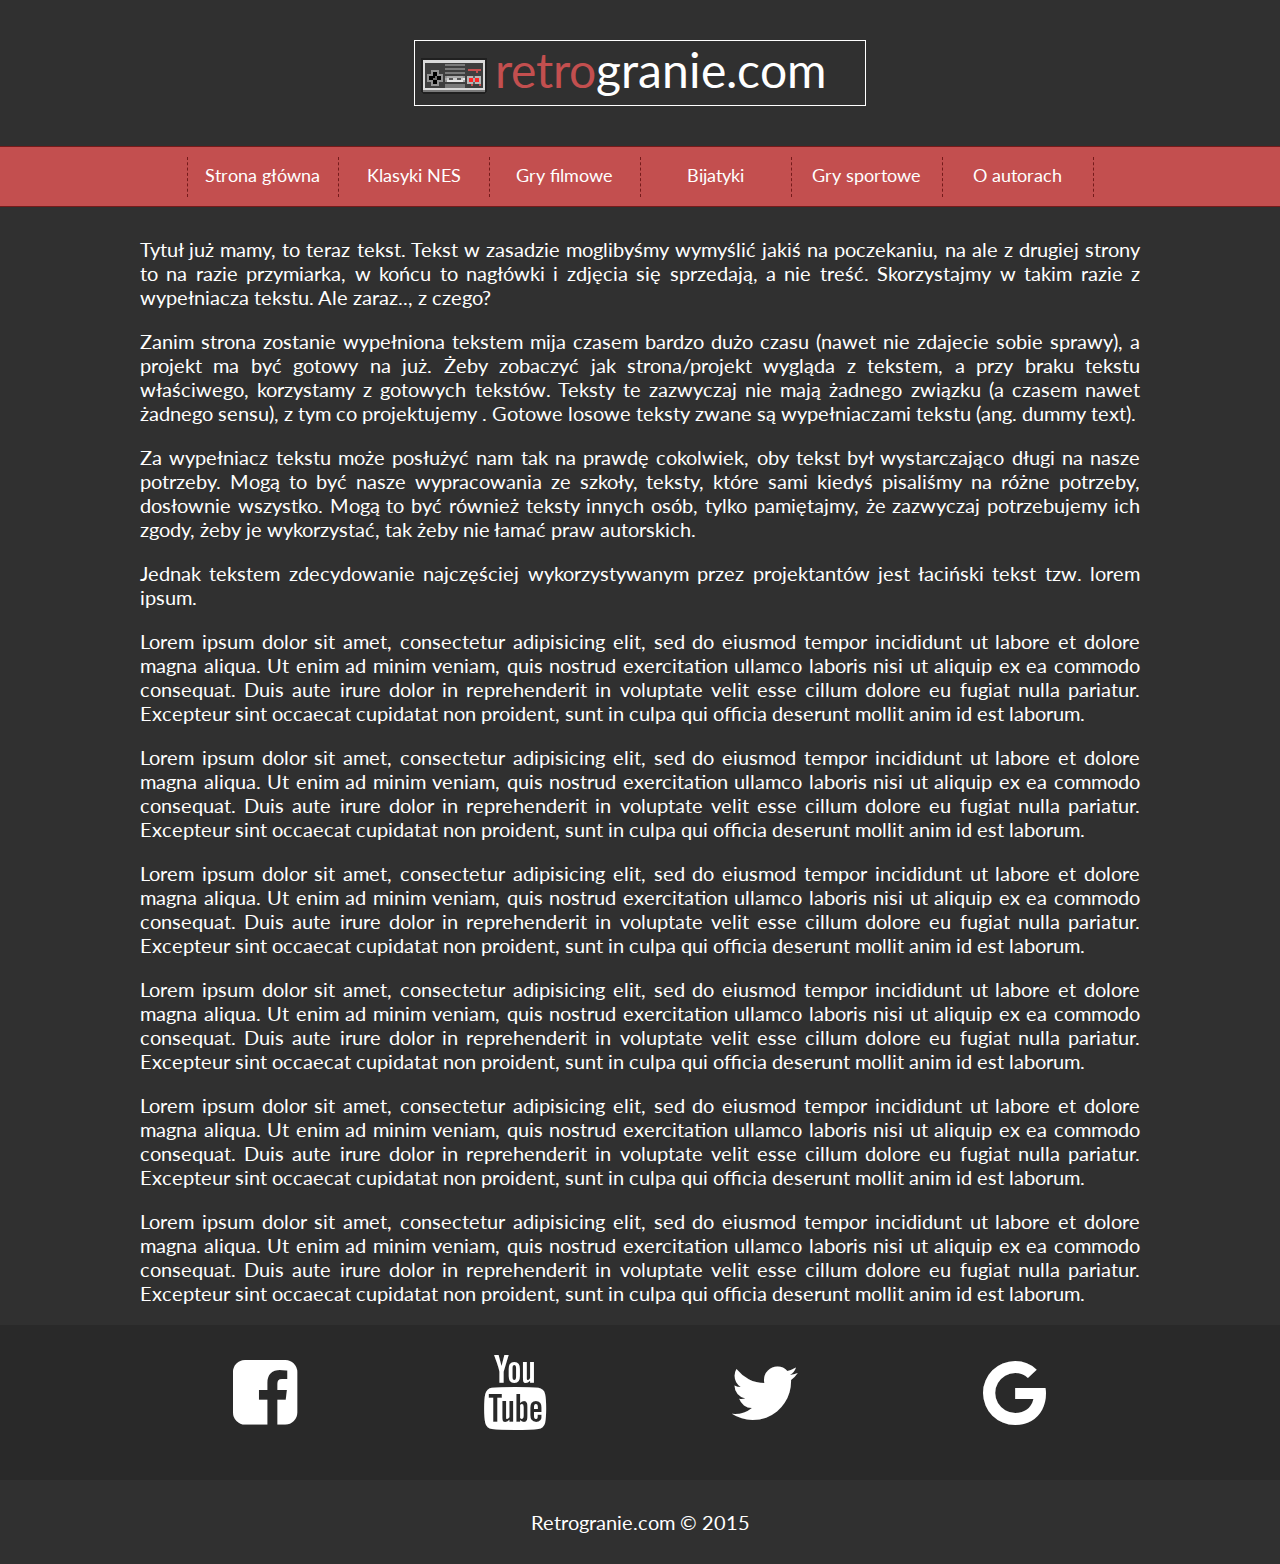
<file: css3/index.html>
<!DOCTYPE HTML>
<html lang="pl">
<head>
	<meta charset="utf-8" />
	<meta http-equiv="X-UA-Compatibile" content="IE=edge,chrome=1" />
	
	<title>RetroGranie</title>
	
	<meta name="description" content="Serwis o grach" />
	<meta name="keywords" content="gry, pc" />
	<link rel="stylesheet" href="style.css" type="text/css" />
	<link href="https://fonts.googleapis.com/css?family=Lato:400,700&display=swap&subset=latin-ext" rel="stylesheet">
	<link rel="stylesheet" href="css/fontello.css" type="text/css" />
	
</head>

<body>

	<div class="wrapper">
		<div class="header">
			<div class="logo">
				<img src="pad.png" style="float: left;"/>
				<span style="color: #c34f4f;">retro</span>granie.com
				<div style="clear: both;"></div>
			</div>
		</div>
		<div class="nav">
			<ol>
				<li>
					<a href="#">Strona główna</a>
				</li>
				<li>
					<a href="#">Klasyki NES</a>
					<ul>
						<li>
							<a href="#">Contra</a>
						<li>
							<a href="#">Mario Bros</a>
						</li>
						<li>
							<a href="#">Duck tales</a>
						</li>
						<li>
							<a href="#">Legend of Zelda</a>
						</li>
					</ul>
				</li>
				<li>
					<a href="#">Gry filmowe</a>
					<ul>
						<li>
							<a href="#">Home Alone</a>
						<li>
							<a href="#">Dick Tracy</a>
						</li>
						<li>
							<a href="#">The Simpsons</a>
						</li>
						<li>
							<a href="#">Top Gun</a>
						</li>
					</ul>
				</li>
				<li>
					<a href="#">Bijatyki</a>
					<ul>
						<li>
							<a href="#">Mortal Combat</a>
						<li>
							<a href="#">Nekketsu</a>
						</li>
						<li>
							<a href="#">Double dragon</a>
						</li>
						<li>
							<a href="#">Turtles</a>
						</li>
					</ul>
				</li>
				<li>
					<a href="#">Gry sportowe</a>
					<ul>
						<li>
							<a href="#">Gloal 3</a>
						<li>
							<a href="#">Exitebike</a>
						</li>
						<li>
							<a href="#">Hockey</a>
						</li>
						<li>
							<a href="#">Tennis</a>
						</li>
					</ul>
				</li>
				<li>
					<a href="#">O autorach</a>
				</li>
			</ol>
		</div>
		<div class="content">
			<p>Tytuł już mamy, to teraz tekst. Tekst w zasadzie moglibyśmy wymyślić jakiś na poczekaniu, na ale z drugiej strony to na razie przymiarka, w końcu to nagłówki i zdjęcia się sprzedają, a nie treść. Skorzystajmy w takim razie z wypełniacza tekstu. Ale zaraz.., z czego?</p>
			<p>Zanim strona zostanie wypełniona tekstem mija czasem bardzo dużo czasu (nawet nie zdajecie sobie sprawy), a projekt ma być gotowy na już.  Żeby zobaczyć jak strona/projekt wygląda z tekstem, a przy braku tekstu właściwego, korzystamy z gotowych tekstów. Teksty te zazwyczaj nie mają żadnego związku (a czasem nawet żadnego sensu), z tym co projektujemy . Gotowe losowe teksty zwane są wypełniaczami tekstu (ang. dummy text).</p>
			<p>Za wypełniacz tekstu może posłużyć nam tak na prawdę cokolwiek, oby tekst był wystarczająco długi na nasze potrzeby. Mogą to być nasze wypracowania  ze szkoły, teksty, które sami kiedyś pisaliśmy na różne potrzeby, dosłownie wszystko. Mogą to być również teksty innych osób, tylko pamiętajmy, że zazwyczaj potrzebujemy ich zgody, żeby je wykorzystać, tak żeby nie łamać praw autorskich.</p>
			<p>Jednak tekstem zdecydowanie najczęściej wykorzystywanym przez projektantów jest łaciński tekst tzw. lorem ipsum.</p>
			<p>Lorem ipsum dolor sit amet, consectetur adipisicing elit, sed do eiusmod tempor incididunt ut labore et dolore magna aliqua. Ut enim ad minim veniam, quis nostrud exercitation ullamco laboris nisi ut aliquip ex ea commodo consequat. Duis aute irure dolor in reprehenderit in voluptate velit esse cillum dolore eu fugiat nulla pariatur. Excepteur sint occaecat cupidatat non proident, sunt in culpa qui officia deserunt mollit anim id est laborum.</p>
			<p>Lorem ipsum dolor sit amet, consectetur adipisicing elit, sed do eiusmod tempor incididunt ut labore et dolore magna aliqua. Ut enim ad minim veniam, quis nostrud exercitation ullamco laboris nisi ut aliquip ex ea commodo consequat. Duis aute irure dolor in reprehenderit in voluptate velit esse cillum dolore eu fugiat nulla pariatur. Excepteur sint occaecat cupidatat non proident, sunt in culpa qui officia deserunt mollit anim id est laborum.</p>
			<p>Lorem ipsum dolor sit amet, consectetur adipisicing elit, sed do eiusmod tempor incididunt ut labore et dolore magna aliqua. Ut enim ad minim veniam, quis nostrud exercitation ullamco laboris nisi ut aliquip ex ea commodo consequat. Duis aute irure dolor in reprehenderit in voluptate velit esse cillum dolore eu fugiat nulla pariatur. Excepteur sint occaecat cupidatat non proident, sunt in culpa qui officia deserunt mollit anim id est laborum.</p>
			<p>Lorem ipsum dolor sit amet, consectetur adipisicing elit, sed do eiusmod tempor incididunt ut labore et dolore magna aliqua. Ut enim ad minim veniam, quis nostrud exercitation ullamco laboris nisi ut aliquip ex ea commodo consequat. Duis aute irure dolor in reprehenderit in voluptate velit esse cillum dolore eu fugiat nulla pariatur. Excepteur sint occaecat cupidatat non proident, sunt in culpa qui officia deserunt mollit anim id est laborum.</p>
			<p>Lorem ipsum dolor sit amet, consectetur adipisicing elit, sed do eiusmod tempor incididunt ut labore et dolore magna aliqua. Ut enim ad minim veniam, quis nostrud exercitation ullamco laboris nisi ut aliquip ex ea commodo consequat. Duis aute irure dolor in reprehenderit in voluptate velit esse cillum dolore eu fugiat nulla pariatur. Excepteur sint occaecat cupidatat non proident, sunt in culpa qui officia deserunt mollit anim id est laborum.</p>
			<p>Lorem ipsum dolor sit amet, consectetur adipisicing elit, sed do eiusmod tempor incididunt ut labore et dolore magna aliqua. Ut enim ad minim veniam, quis nostrud exercitation ullamco laboris nisi ut aliquip ex ea commodo consequat. Duis aute irure dolor in reprehenderit in voluptate velit esse cillum dolore eu fugiat nulla pariatur. Excepteur sint occaecat cupidatat non proident, sunt in culpa qui officia deserunt mollit anim id est laborum.</p>
			
		</div>
		<div class="socials">
			<div class="socialdivs">
				<div class="fb">
					<a href="http://facebook.com" class="tilelink" target="_blank">
						<i class="icon-facebook-squared"></i>
					</a>
				</div>
				<div class="yt">
					<a href="http://youtube.com" class="tilelink" target="_blank">
						<i class="icon-youtube"></i>
					</a>
				</div>
				<div class="tw">
					<a href="http://twitter.com" class="tilelink" target="_blank">
						<i class="icon-twitter"></i>
					</a>
				</div>
				<div class="gplus">
					<a href="http://google.com" class="tilelink" target="_blank">
						<i class="icon-google"></i>
					</a>
				</div>
				<div style="clear: both;"></div>
			</div>
		</div>
		<div class="footer">
			Retrogranie.com &copy; 2015
		</div>
	</div>
	<script src="jquery-3.4.1.min.js" ></script>
	<script>
		$(document).ready(function() {
		var NavY = $('.nav').offset().top;
		 
		var stickyNav = function(){
		var ScrollY = $(window).scrollTop();
			  
		if (ScrollY > NavY) { 
			$('.nav').addClass('sticky');
		} else {
			$('.nav').removeClass('sticky'); 
		}
		};
		 
		stickyNav();
		 
		$(window).scroll(function() {
			stickyNav();
		});
		});
	</script>
</body>
</html>
</file>
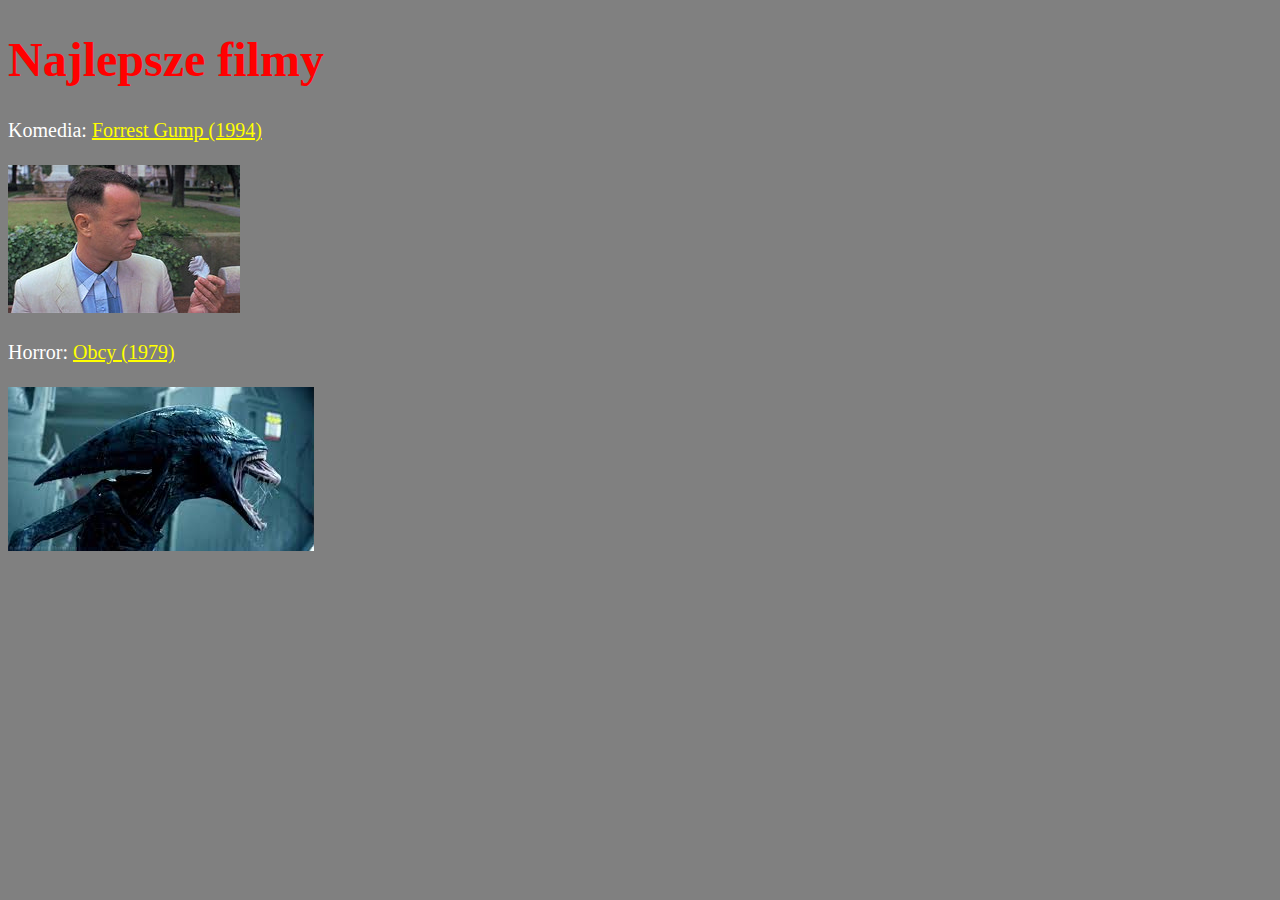
<file: lekcja 1 pierwszy projekt css/index.html>
<!-- a - hiperłącze -->
<!-- href - adres pod który ma prowadzić link, href to atrybut, atrybuty są w środku znacznika -->
<!-- <img width="500" height="420" src="homer.jpg" /> uzywamy sciezek wzglednych-->
<!-- w head jest informacja o kodowaniu znakow, jezyk, tytul i opis w wyszukiwarce, podpiete pliki css i JS, czcionki google, meta charset zawiera info o sposobie kodowania -->
<!-- w sekcji body wszystko co widać: tekst, obrazy, hiperłącza, pola edycyjne, przyciski, listy, checkbox -->
<!-- h1 to nagłówek, od h1 do h6, nagłowek automatycznie zakonczony jest przejsciem do nowej linii -->
<!-- target="blank" powoduje otwarcie odnośnika w nowej karcie -->
<!-- title="" to podpowiedź systemowa po najechaniu na link kursorem -->
<!-- kod cssa mozna wstawić bezpośrednio do strony za pośrednictwem znacznika <style></style>, ustawienie to przykrywa ustawienie w zew pliku css - kaskadowosc -->
<!-- mozna też w samym tagu dodac atrybut style i ten zapis jest najważniejszy - przysłania 2 poprzednie zapisy -->
<!-- jest jeszcze !important w pliku css w tym momencie nie ważne czy istnieje inny zapis, ten jest najwazniejszy -->

<!DOCTYPE HTML>
<html lang=pl>
<head>
	<meta charset="utf-8" />
	<title>Najlepsze filmy</title>
	<meta name="description" content="spis wybranych filmów" />
	<meta name="keywords" content="filmy, movies, top filmy" />
	<meta http-equiv="X-UA-Compatible" content="IE=edge,chrome=1" />
	<link rel="stylesheet" href="style.css" type="text/css"/>
	
	<style>
		h1
		{
			color: black;
		}
	</style>
</head>

<body>
	<h1 style="color: green; font-size: 48px;">Najlepsze filmy</h1>
	
	Komedia:
	<a href="https://www.filmweb.pl/Forrest.Gump" target="_blank" title="link do filmweb">
		Forrest Gump (1994)
	</a>
	
	<br /><br />
	
	<a href="https://www.filmweb.pl/Forrest.Gump" target="_blank" title="link do filmweb">
		<img src="img/forrest_gump.jpg" />
	</a>
	
	<br /><br />
	
	Horror:
	<a href="https://www.filmweb.pl/Obcy" target="_blank" title="link do filmweb">
		Obcy (1979)
	</a>
	
	<br /><br />
	
	<a href="https://www.filmweb.pl/Obcy" target="_blank" title="link do filmweb">
		<img src="img/obcy.jpg" />
	</a>

</body>

</html>
</file>
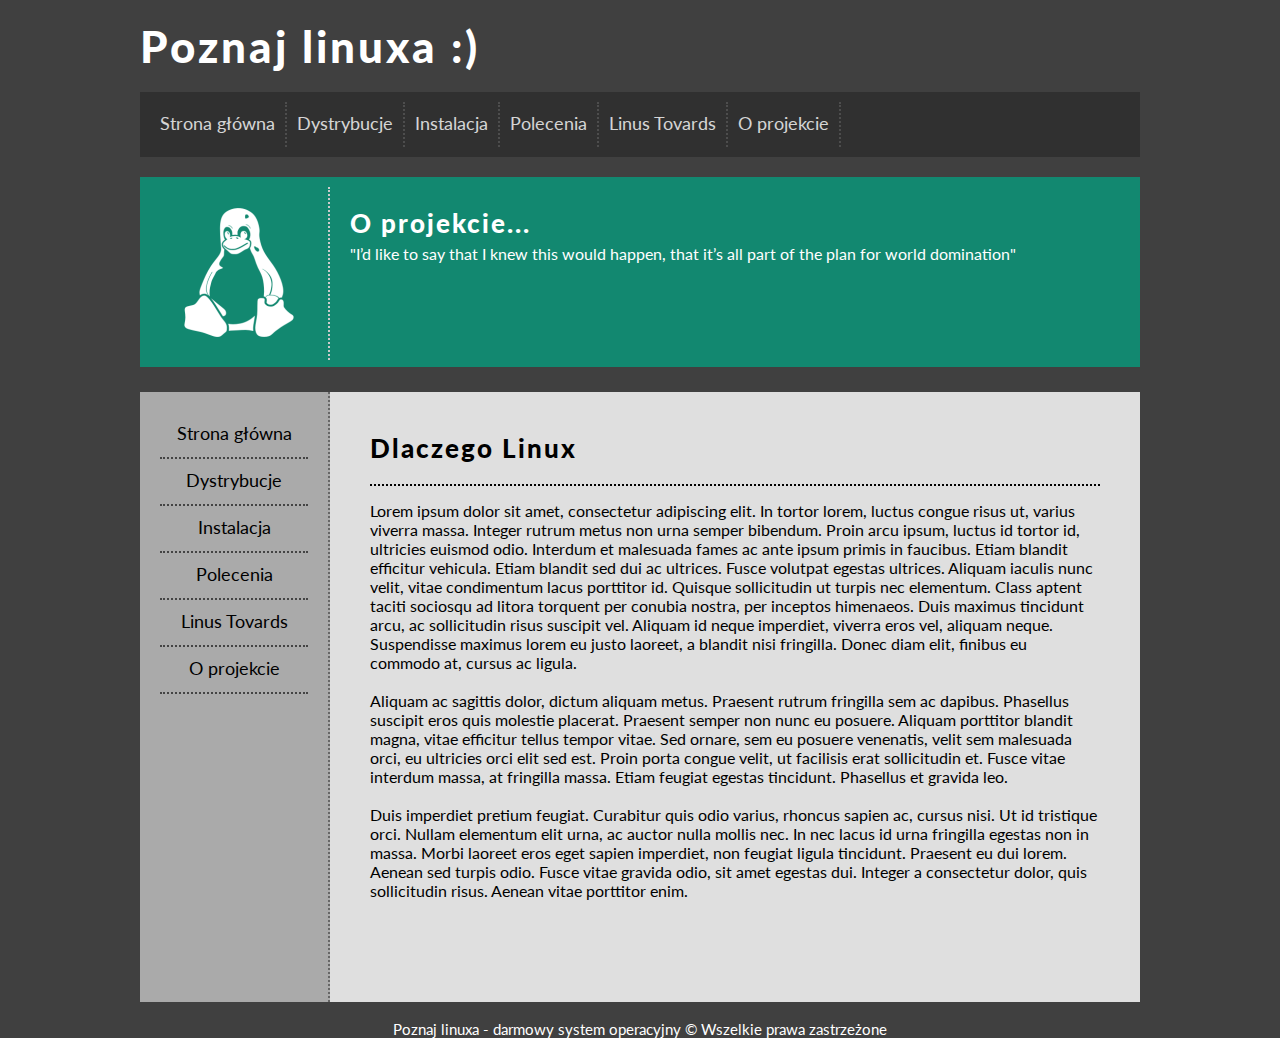
<file: lekcja 2 css/index.html>
<!-- a - hiperłącze -->
<!-- href - adres pod który ma prowadzić link, href to atrybut, atrybuty są w środku znacznika -->
<!-- <img width="500" height="420" src="homer.jpg" /> uzywamy sciezek wzglednych-->
<!-- w head jest informacja o kodowaniu znakow, jezyk, tytul i opis w wyszukiwarce, podpiete pliki css i JS, czcionki google, meta charset zawiera info o sposobie kodowania -->
<!-- w sekcji body wszystko co widać: tekst, obrazy, hiperłącza, pola edycyjne, przyciski, listy, checkbox -->
<!-- h1 to nagłówek, od h1 do h6, nagłowek automatycznie zakonczony jest przejsciem do nowej linii -->
<!-- target="blank" powoduje otwarcie odnośnika w nowej karcie -->
<!-- title="" to podpowiedź systemowa po najechaniu na link kursorem --> 
<!-- id uzywamy jesli element pojawi sie tylko raz, a class uzywamy jak element pojawi sie na stronie wielokrotnie -->
<!-- <div style="height: 5px;"></div> - inline wstawienie odstępu -->

<!DOCTYPE HTML>
<html lang=pl>
<head>
	<meta charset="utf-8" />
	<title>Strona na temat Linuxa</title>
	<meta name="description" content="Strona systemu Linux" />
	<meta name="keywords" content="system, OS, kurs, Linux, ubuntu  " />
	<meta http-equiv="X-UA-Compatible" content="IE=edge,chrome=1" />
	<link rel="stylesheet" href="style.css" type="text/css" />
	<link href="https://fonts.googleapis.com/css?family=Lato:400,900&amp;subset=latin-ext" rel="stylesheet">
</head>

<body>
	
	<div id="container">
	
		<div id="logo">
			Poznaj linuxa :)
		</div>
		
		<div id="menu">
			<div class="option">Strona główna</div> 
			<div class="option">Dystrybucje</div> 
			<div class="option">Instalacja</div> 
			<div class="option">Polecenia</div>
			<div class="option">Linus Tovards</div> 
			<div class="option">O projekcie</div>
			<div style="clear: both;"></div>
		</div>
		
		<div id="topbar">
			<div id="topbarL">
				<img src="linux.png" />
			</div>
			<div id="topbarR">
				<span class="bigtitle">O projekcie...</span><br/>
				<div style="height: 5px;"></div>
				"I’d like to say that I knew this would happen, that it’s all part of the plan for world domination"
			</div>
			<div style="clear: both;"></div>
		</div>
		
		<div id="sidebar">
			<div class="optionL">Strona główna</div>
			<div class="optionL">Dystrybucje</div>
			<div class="optionL">Instalacja</div>
			<div class="optionL">Polecenia</div>
			<div class="optionL">Linus Tovards</div>
			<div class="optionL">O projekcie</div>
		</div>
		
		<div id="content">
			<span class="bigtitle">Dlaczego Linux</span>
			
			<div class="dottedline"></div>
			
			Lorem ipsum dolor sit amet, consectetur adipiscing elit. In tortor lorem, luctus congue risus ut, varius viverra massa. Integer rutrum metus non urna semper bibendum. Proin arcu ipsum, luctus id tortor id, ultricies euismod odio. Interdum et malesuada fames ac ante ipsum primis in faucibus. Etiam blandit efficitur vehicula. Etiam blandit sed dui ac ultrices. Fusce volutpat egestas ultrices. Aliquam iaculis nunc velit, vitae condimentum lacus porttitor id. Quisque sollicitudin ut turpis nec elementum. Class aptent taciti sociosqu ad litora torquent per conubia nostra, per inceptos himenaeos. Duis maximus tincidunt arcu, ac sollicitudin risus suscipit vel. Aliquam id neque imperdiet, viverra eros vel, aliquam neque. Suspendisse maximus lorem eu justo laoreet, a blandit nisi fringilla. Donec diam elit, finibus eu commodo at, cursus ac ligula. 
			
			<br /><br />
			Aliquam ac sagittis dolor, dictum aliquam metus. Praesent rutrum fringilla sem ac dapibus. Phasellus suscipit eros quis molestie placerat. Praesent semper non nunc eu posuere. Aliquam porttitor blandit magna, vitae efficitur tellus tempor vitae. Sed ornare, sem eu posuere venenatis, velit sem malesuada orci, eu ultricies orci elit sed est. Proin porta congue velit, ut facilisis erat sollicitudin et. Fusce vitae interdum massa, at fringilla massa. Etiam feugiat egestas tincidunt. Phasellus et gravida leo. 
			
			<br /><br />
			Duis imperdiet pretium feugiat. Curabitur quis odio varius, rhoncus sapien ac, cursus nisi. Ut id tristique orci. Nullam elementum elit urna, ac auctor nulla mollis nec. In nec lacus id urna fringilla egestas non in massa. Morbi laoreet eros eget sapien imperdiet, non feugiat ligula tincidunt. Praesent eu dui lorem. Aenean sed turpis odio. Fusce vitae gravida odio, sit amet egestas dui. Integer a consectetur dolor, quis sollicitudin risus. Aenean vitae porttitor enim.<br/>
		</div>
		<div id="footer"><br />
			Poznaj linuxa - darmowy system operacyjny &copy Wszelkie prawa zastrzeżone
		</div>
		
		
	
	
	
	</div>
	
	
	
</body>

</html>
</file>
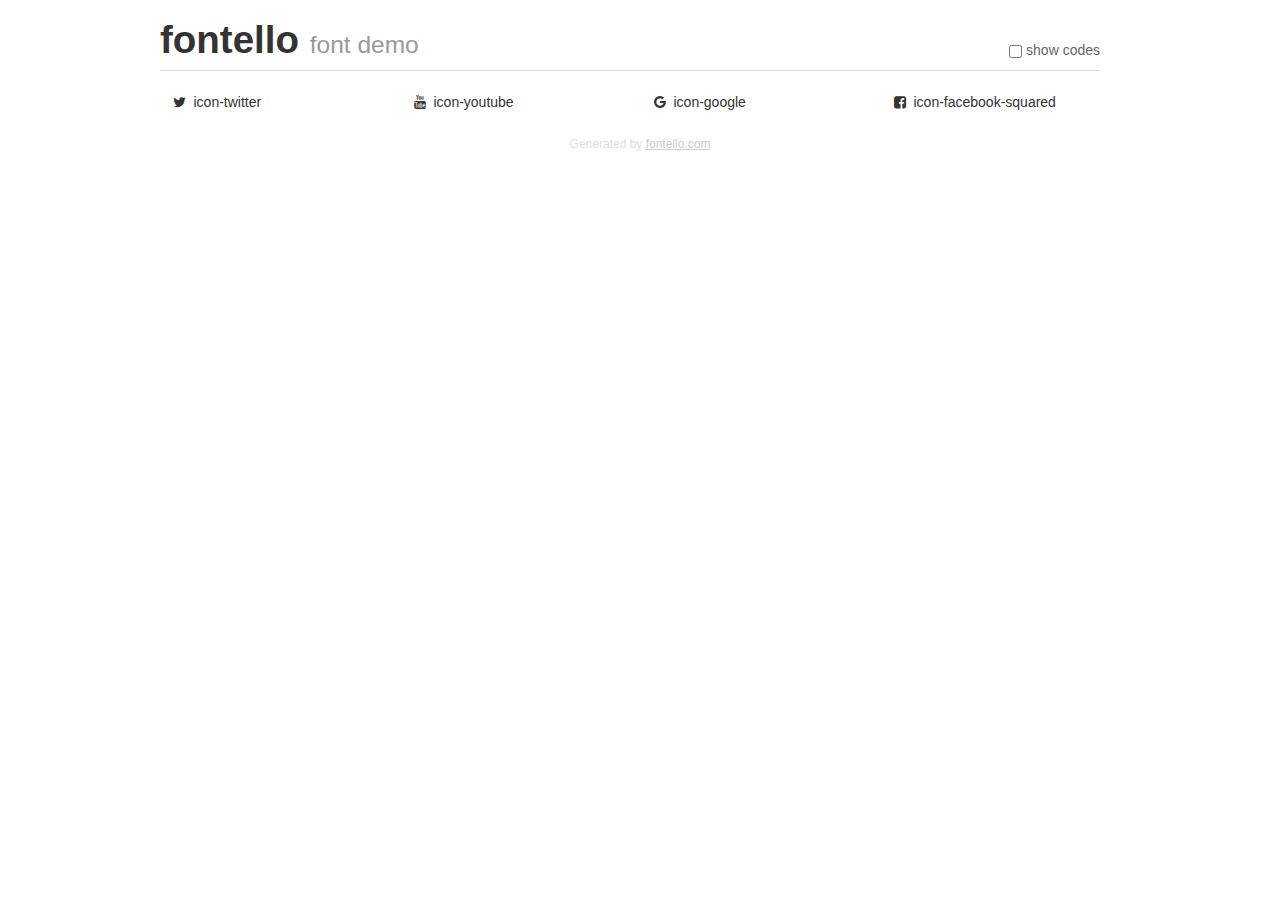
<file: css3/demo.html>
<!DOCTYPE html>
<html>
  <head><!--[if lt IE 9]><script language="javascript" type="text/javascript" src="//html5shim.googlecode.com/svn/trunk/html5.js"></script><![endif]-->
    <meta charset="UTF-8"><style>/*
 * Bootstrap v2.2.1
 *
 * Copyright 2012 Twitter, Inc
 * Licensed under the Apache License v2.0
 * http://www.apache.org/licenses/LICENSE-2.0
 *
 * Designed and built with all the love in the world @twitter by @mdo and @fat.
 */
.clearfix {
  *zoom: 1;
}
.clearfix:before,
.clearfix:after {
  display: table;
  content: "";
  line-height: 0;
}
.clearfix:after {
  clear: both;
}
html {
  font-size: 100%;
  -webkit-text-size-adjust: 100%;
  -ms-text-size-adjust: 100%;
}
a:focus {
  outline: thin dotted #333;
  outline: 5px auto -webkit-focus-ring-color;
  outline-offset: -2px;
}
a:hover,
a:active {
  outline: 0;
}
button,
input,
select,
textarea {
  margin: 0;
  font-size: 100%;
  vertical-align: middle;
}
button,
input {
  *overflow: visible;
  line-height: normal;
}
button::-moz-focus-inner,
input::-moz-focus-inner {
  padding: 0;
  border: 0;
}
body {
  margin: 0;
  font-family: "Helvetica Neue", Helvetica, Arial, sans-serif;
  font-size: 14px;
  line-height: 20px;
  color: #333;
  background-color: #fff;
}
a {
  color: #08c;
  text-decoration: none;
}
a:hover {
  color: #005580;
  text-decoration: underline;
}
.row {
  margin-left: -20px;
  *zoom: 1;
}
.row:before,
.row:after {
  display: table;
  content: "";
  line-height: 0;
}
.row:after {
  clear: both;
}
[class*="span"] {
  float: left;
  min-height: 1px;
  margin-left: 20px;
}
.container,
.navbar-static-top .container,
.navbar-fixed-top .container,
.navbar-fixed-bottom .container {
  width: 940px;
}
.span12 {
  width: 940px;
}
.span11 {
  width: 860px;
}
.span10 {
  width: 780px;
}
.span9 {
  width: 700px;
}
.span8 {
  width: 620px;
}
.span7 {
  width: 540px;
}
.span6 {
  width: 460px;
}
.span5 {
  width: 380px;
}
.span4 {
  width: 300px;
}
.span3 {
  width: 220px;
}
.span2 {
  width: 140px;
}
.span1 {
  width: 60px;
}
[class*="span"].pull-right,
.row-fluid [class*="span"].pull-right {
  float: right;
}
.container {
  margin-right: auto;
  margin-left: auto;
  *zoom: 1;
}
.container:before,
.container:after {
  display: table;
  content: "";
  line-height: 0;
}
.container:after {
  clear: both;
}
p {
  margin: 0 0 10px;
}
.lead {
  margin-bottom: 20px;
  font-size: 21px;
  font-weight: 200;
  line-height: 30px;
}
small {
  font-size: 85%;
}
h1 {
  margin: 10px 0;
  font-family: inherit;
  font-weight: bold;
  line-height: 20px;
  color: inherit;
  text-rendering: optimizelegibility;
}
h1 small {
  font-weight: normal;
  line-height: 1;
  color: #999;
}
h1 {
  line-height: 40px;
}
h1 {
  font-size: 38.5px;
}
h1 small {
  font-size: 24.5px;
}
body {
  margin-top: 90px;
}
.header {
  position: fixed;
  top: 0;
  left: 50%;
  margin-left: -480px;
  background-color: #fff;
  border-bottom: 1px solid #ddd;
  padding-top: 10px;
  z-index: 10;
}
.footer {
  color: #ddd;
  font-size: 12px;
  text-align: center;
  margin-top: 20px;
}
.footer a {
  color: #ccc;
  text-decoration: underline;
}
.the-icons {
  font-size: 14px;
  line-height: 24px;
}
.switch {
  position: absolute;
  right: 0;
  bottom: 10px;
  color: #666;
}
.switch input {
  margin-right: 0.3em;
}
.codesOn .i-name {
  display: none;
}
.codesOn .i-code {
  display: inline;
}
.i-code {
  display: none;
}
@font-face {
      font-family: 'fontello';
      src: url('./font/fontello.eot?25943480');
      src: url('./font/fontello.eot?25943480#iefix') format('embedded-opentype'),
           url('./font/fontello.woff?25943480') format('woff'),
           url('./font/fontello.ttf?25943480') format('truetype'),
           url('./font/fontello.svg?25943480#fontello') format('svg');
      font-weight: normal;
      font-style: normal;
    }
     
     
    .demo-icon
    {
      font-family: "fontello";
      font-style: normal;
      font-weight: normal;
      speak: none;
     
      display: inline-block;
      text-decoration: inherit;
      width: 1em;
      margin-right: .2em;
      text-align: center;
      /* opacity: .8; */
     
      /* For safety - reset parent styles, that can break glyph codes*/
      font-variant: normal;
      text-transform: none;
     
      /* fix buttons height, for twitter bootstrap */
      line-height: 1em;
     
      /* Animation center compensation - margins should be symmetric */
      /* remove if not needed */
      margin-left: .2em;
     
      /* You can be more comfortable with increased icons size */
      /* font-size: 120%; */
     
      /* Font smoothing. That was taken from TWBS */
      -webkit-font-smoothing: antialiased;
      -moz-osx-font-smoothing: grayscale;
     
      /* Uncomment for 3D effect */
      /* text-shadow: 1px 1px 1px rgba(127, 127, 127, 0.3); */
    }
     </style>
    <link rel="stylesheet" href="css/animation.css"><!--[if IE 7]><link rel="stylesheet" href="css/" + font.fontname + "-ie7.css"><![endif]-->
    <script>
      function toggleCodes(on) {
        var obj = document.getElementById('icons');
      
        if (on) {
          obj.className += ' codesOn';
        } else {
          obj.className = obj.className.replace(' codesOn', '');
        }
      }
      
    </script>
  </head>
  <body>
    <div class="container header">
      <h1>fontello <small>font demo</small></h1>
      <label class="switch">
        <input type="checkbox" onclick="toggleCodes(this.checked)">show codes
      </label>
    </div>
    <div class="container" id="icons">
      <div class="row">
        <div class="the-icons span3" title="Code: 0xf099"><i class="demo-icon icon-twitter">&#xf099;</i> <span class="i-name">icon-twitter</span><span class="i-code">0xf099</span></div>
        <div class="the-icons span3" title="Code: 0xf167"><i class="demo-icon icon-youtube">&#xf167;</i> <span class="i-name">icon-youtube</span><span class="i-code">0xf167</span></div>
        <div class="the-icons span3" title="Code: 0xf1a0"><i class="demo-icon icon-google">&#xf1a0;</i> <span class="i-name">icon-google</span><span class="i-code">0xf1a0</span></div>
        <div class="the-icons span3" title="Code: 0xf308"><i class="demo-icon icon-facebook-squared">&#xf308;</i> <span class="i-name">icon-facebook-squared</span><span class="i-code">0xf308</span></div>
      </div>
    </div>
    <div class="container footer">Generated by <a href="http://fontello.com">fontello.com</a></div>
  </body>
</html>
</file>
<file: css3/style.css>
body
{
	background-color: #303030;
	color: #ffffff;
	font-family: 'Lato', sans-serif;
	font-size: 20px;
	margin: 0 !important;
}

.wrapper
{
	width: 100%;
}

.header
{
	width: 100%;
	padding: 40px 0;
}

.logo
{
	width: 450px;
	font-size: 48px;
	border: 1px solid #ffffff;
	margin-left: auto;
	margin-right: auto;
}

.nav
{
	width: 100%;
	padding: 10px 0;
	background-color: #c34f4f;
	border-top: 1px solid #751b1b;
	border-bottom: 1px solid #751b1b;
	text-align: center;
}

.content
{
	width: 1000px;
	margin-left: auto;
	margin-right: auto;
	text-align: justify;
	padding-top: 10px;
}

.socials
{
	width: 100%;
	text-align: center;
	background-color: #292929;
}

.socialdivs
{
	width: 1000px;
	margin-left: auto;
	margin-right: auto;
}

.fb
{
	float: left;
	width: 250px;
	height: 155px;
}

.fb:hover
{
	background-color: #4668b3;
}

.yt
{
	float: left;
	width: 250px;
	height: 155px;
}

.yt:hover
{
	background-color: #d94348;
}

.tw
{
	float: left;
	width: 250px;
	height: 155px;
}

.tw:hover
{
	background-color: #3095d3;
}

.gplus
{
	float: left;
	width: 250px;
	height: 155px;
}

.gplus:hover
{
	background-color: #d95333;
}

.tilelink
{
	color: #ffffff;
	display: block;
	width: 250px;
	height: 155px;
	text-decoration: none;
}

.footer
{
	text-align: center;,
	background-color: #222222;
	padding: 30px;
}

.sticky
{
	width: 100%;
	position: fixed;
	left: 0;
	top: 0;
	z-index: 100;
}

ol
{
	margin: 0;
	padding: 0;
	list-style-type: none;
	font-size: 18px;
	height: 35px;
	line-height: 200%;
	display: inline-block;
}

ol a
{
	color: #ffffff;
	text-decoration: none;
	display: block;
}

ol > li
{
	float: left;
	width: 150px;
	height: 40px;
	border-right: 1px dashed #751b1b;
	
}

ol > li:first-child
{
	border-left: 1px dashed #751b1b;
}

ol > li:hover
{
	background-color: #cf6969;
}

ol > li:hover > a
{
	color: #451818;
}

ol > li > ul
{
	list-style-type: none;
	padding: 0;
	margin: 0;
	height: 40px;
	display: none;
}

ol > li:hover > ul
{
	display: block;
}

ol > li > ul > li
{
	background-color: #cf6969;
	position: relative;
	z-index: 100;
	border-top: 1px dashed #751b1b;
}

ol > li > ul > li:hover
{
	background-color: #c43f4f;
}

ol > li > ul > li:hover > a
{
	color: #751b1b;
}
</file>
<file: css3/css/fontello.css>
@font-face {
  font-family: 'fontello';
  src: url('../font/fontello.eot?20058166');
  src: url('../font/fontello.eot?20058166#iefix') format('embedded-opentype'),
       url('../font/fontello.woff2?20058166') format('woff2'),
       url('../font/fontello.woff?20058166') format('woff'),
       url('../font/fontello.ttf?20058166') format('truetype'),
       url('../font/fontello.svg?20058166#fontello') format('svg');
  font-weight: normal;
  font-style: normal;
}
/* Chrome hack: SVG is rendered more smooth in Windozze. 100% magic, uncomment if you need it. */
/* Note, that will break hinting! In other OS-es font will be not as sharp as it could be */
/*
@media screen and (-webkit-min-device-pixel-ratio:0) {
  @font-face {
    font-family: 'fontello';
    src: url('../font/fontello.svg?20058166#fontello') format('svg');
  }
}
*/
 
 [class^="icon-"]:before, [class*=" icon-"]:before {
  font-family: "fontello";
  font-style: normal;
  font-weight: normal;
  speak: none;
 
  display: inline-block;
  text-decoration: inherit;
  width: 1em;
  margin-right: .2em;
  text-align: center;
  /* opacity: .8; */
 
  /* For safety - reset parent styles, that can break glyph codes*/
  font-variant: normal;
  text-transform: none;
 
  /* fix buttons height, for twitter bootstrap */
  line-height: 1em;
 
  /* Animation center compensation - margins should be symmetric */
  /* remove if not needed */
  margin-left: .2em;
 
  /* you can be more comfortable with increased icons size */
  /* font-size: 120%; */
 
  /* Font smoothing. That was taken from TWBS */
  -webkit-font-smoothing: antialiased;
  -moz-osx-font-smoothing: grayscale;
 
  /* Uncomment for 3D effect */
  /* text-shadow: 1px 1px 1px rgba(127, 127, 127, 0.3); */
}
 
.icon-twitter:before { content: '\f099'; font-size: 75px; margin-top: 30px;} /* '' */
.icon-youtube:before { content: '\f167'; font-size: 75px; margin-top: 30px;} /* '' */
.icon-google:before { content: '\f1a0'; font-size: 75px; margin-top: 30px;} /* '' */
.icon-facebook-squared:before { content: '\f308'; font-size: 75px; margin-top: 30px;} /* '' */
</file>
<file: lekcja 1 pierwszy projekt css/style.css>
/* stylizacja linków: (nieodwiedzony) a:link, a:visited, a:hover */
/* kodowanie znaku konca liniii nie ma istotnego znaczenia */

body
{
	background-color: gray;
	font-family: Verdana;
	font-size: 20px;
	color: white;
}

h1
{
	font-size: 48px;
	color: red !important;
}

a:link
{
	color: yellow;
}

a:visited
{
	color: yellow;
}

a:hover
{
	color: red;
}
</file>
<file: lekcja 2 css/style.css>
/* div#container - tak bysmy napisali gdyby byly na styronie jeszcz inne elementy o id container, samo #container oznacza że wszystkie elementy o tym id bedą miały przypisane cechy */
/* sam zapis margin oznacza margines z każdej strony */
/* serif to zakonczenia liter w czcionce, sans-serif to brak tych zakonczen   */
/* border-right: 2px solid #444444 - podaje po spacji 3 parametry grubosc linii, styl, kolor - linia oddzielajaca opcje */
/* .option:hover - co sie stanie po najechaniu (cursor: pointer; to łapka)*/
/* opacity: 0.8; - to jest nieprzezroczystosc 80% */
/* różnica między <div> i <span> - span nie jest elementem blokowym chyba że ot ustawimy, div to element blokowy, słuzy do grupowania elementów, obrazków, tekstu, bez naruszania struktury strony nowym div'em */
body
{
	background-color: #404040;
	font-family: 'Lato', sans-serif;
}

#container
{
	width: 1000px;
	margin-left: auto;
	margin-right: auto;
}

#logo
{
	color: white;
	margin-top: 20px;
	font-size: 44px;
	letter-spacing: 3px;
	font-weight: 900;
}

#menu
{
	background-color: #303030;
	margin-top: 20px;
	color: #ffffff;
	padding: 10px;
}

#topbar
{
	background-color: #128870;
	color: white;
	padding: 10px;
	margin-top: 20px;
	margin-bottom: 25px;
	height: 170px;
}

#topbarL
{
	float: left;
	padding: 20px;
	width: 138px;
	text-align: center;
	border-right: 2px dotted #cccccc;
}

#topbarR
{
	float: left;
	padding: 20px;
	width: 760px;
	font-size: 16px;
	text-align: justify;
}

#sidebar
{
	float: left;
	width: 148px;
	min-height: 570px;
	padding: 20px;
	background-color: #aaaaaa;
	text-align: center;
	font-size: 18px;
	border-right: 2px dotted #666666;
}

#content
{
	float: left;
	padding: 40px;
	width: 730px;
	background-color: #dfdfdf;
	min-height: 530px;
	
}

.option
{
	opacity: 0.8;
	float: left;
	min-width: 50px;
	height: 25px;
	font-size: 18px;
	padding: 10px;
	border-right: 2px dotted #555555
}

.option:hover
{
	background-color: #000000;
	cursor: pointer;
}

.optionL
{
	font-size: 18px;
	height: 25px;
	padding: 10px;
	border-bottom: 2px dotted #444444;
}

.optionL:hover
{
	background-color: #128870;
	color: white;
	cursor: pointer;
}

#footer
{
	clear: both;
	color: white;
	text-align: center;
	font-size: 15px;
	height: 20px;
}

.bigtitle
{
	font-size: 26px;
	font-weight: 900;
	letter-spacing: 2px;
}

.dottedline
{
	height: 5px;
	margin-top: 15px;
	margin-bottom: 15px;
	border-bottom: 2px dotted black
}
</file>
<file: css3/css/animation.css>
/*
   Animation example, for spinners
*/
.animate-spin {
  -moz-animation: spin 2s infinite linear;
  -o-animation: spin 2s infinite linear;
  -webkit-animation: spin 2s infinite linear;
  animation: spin 2s infinite linear;
  display: inline-block;
}
@-moz-keyframes spin {
  0% {
    -moz-transform: rotate(0deg);
    -o-transform: rotate(0deg);
    -webkit-transform: rotate(0deg);
    transform: rotate(0deg);
  }

  100% {
    -moz-transform: rotate(359deg);
    -o-transform: rotate(359deg);
    -webkit-transform: rotate(359deg);
    transform: rotate(359deg);
  }
}
@-webkit-keyframes spin {
  0% {
    -moz-transform: rotate(0deg);
    -o-transform: rotate(0deg);
    -webkit-transform: rotate(0deg);
    transform: rotate(0deg);
  }

  100% {
    -moz-transform: rotate(359deg);
    -o-transform: rotate(359deg);
    -webkit-transform: rotate(359deg);
    transform: rotate(359deg);
  }
}
@-o-keyframes spin {
  0% {
    -moz-transform: rotate(0deg);
    -o-transform: rotate(0deg);
    -webkit-transform: rotate(0deg);
    transform: rotate(0deg);
  }

  100% {
    -moz-transform: rotate(359deg);
    -o-transform: rotate(359deg);
    -webkit-transform: rotate(359deg);
    transform: rotate(359deg);
  }
}
@-ms-keyframes spin {
  0% {
    -moz-transform: rotate(0deg);
    -o-transform: rotate(0deg);
    -webkit-transform: rotate(0deg);
    transform: rotate(0deg);
  }

  100% {
    -moz-transform: rotate(359deg);
    -o-transform: rotate(359deg);
    -webkit-transform: rotate(359deg);
    transform: rotate(359deg);
  }
}
@keyframes spin {
  0% {
    -moz-transform: rotate(0deg);
    -o-transform: rotate(0deg);
    -webkit-transform: rotate(0deg);
    transform: rotate(0deg);
  }

  100% {
    -moz-transform: rotate(359deg);
    -o-transform: rotate(359deg);
    -webkit-transform: rotate(359deg);
    transform: rotate(359deg);
  }
}
</file>
